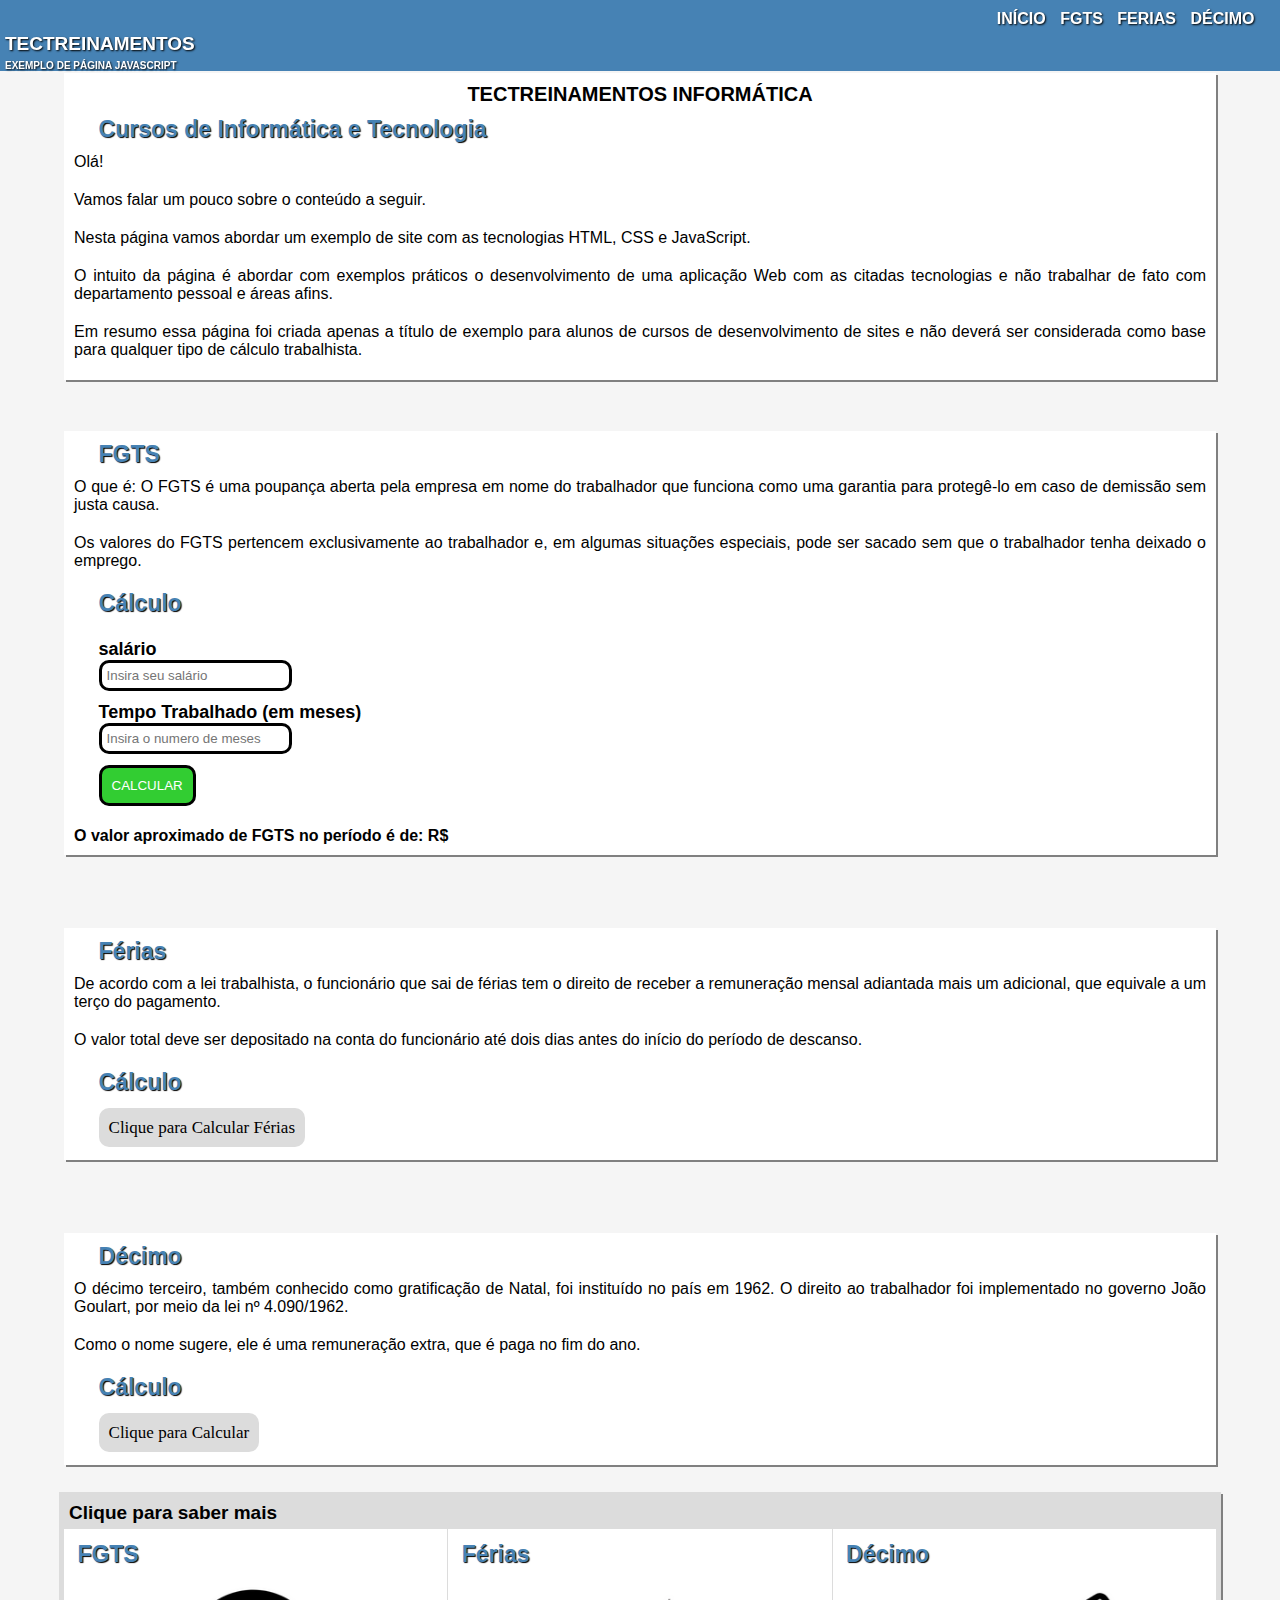
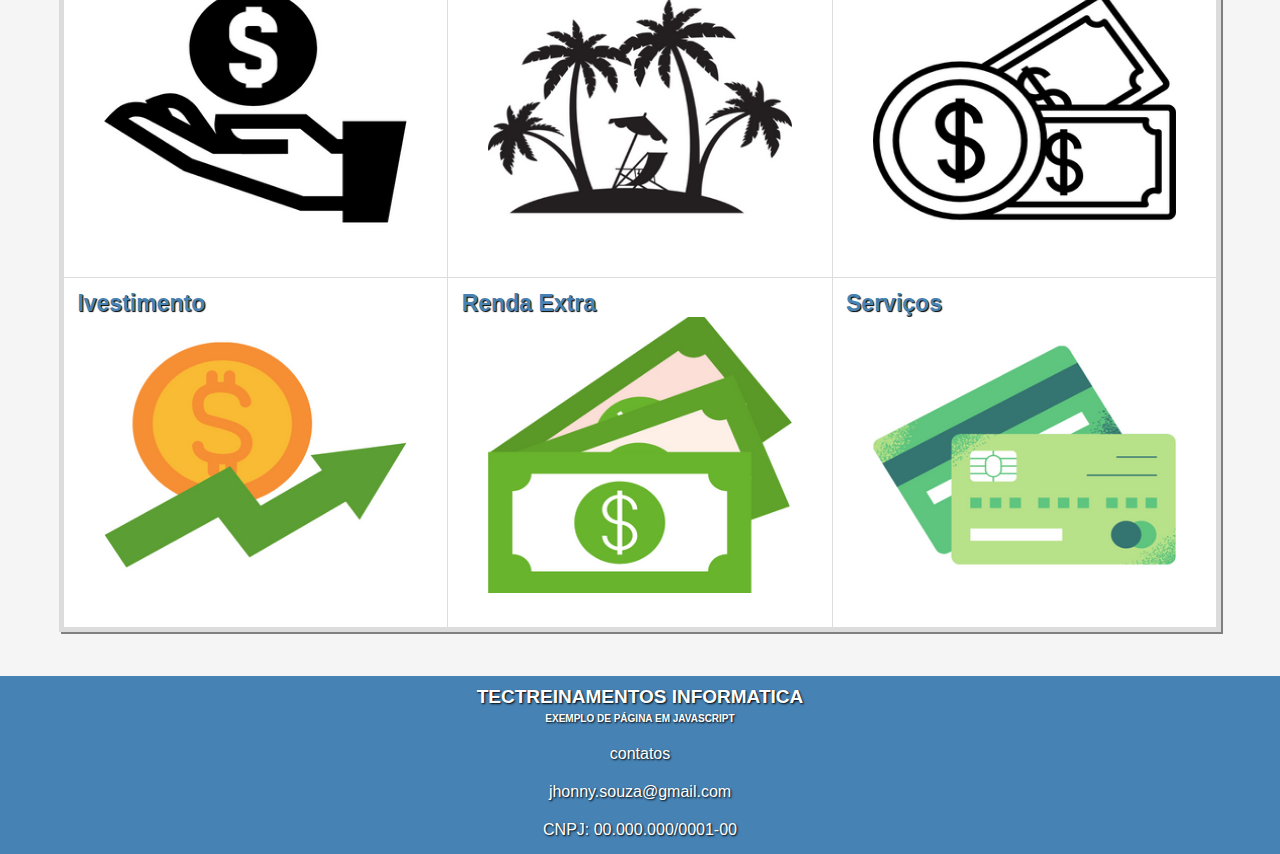
<file: index.html>
<!DOCTYPE html>
<html lang="pt-br">
<head>
   <meta charset="utf-8">
   <meta name="viewport" content="width=device-width, initial-scale=1 maximum-scale=1.0">
   <link rel="stylesheet" type="text/css" href="css/estilo.css">
<title>Exemplo JavaScript</title>


</head>
<body>


   <header>
      
     
      
      <nav>
         <a href="#">INÍCIO</a>
         <a href="#fgts">FGTS</a>
         <a href="#ferias">FERIAS</a>
         <a href="#decimo">DÉCIMO</a>
      </nav>
    <h3>TECTREINAMENTOS</h3>
     <h4>EXEMPLO DE PÁGINA JAVASCRIPT</h4>   
</header> 
<BR>
   <!--
<div class="compre">
   <h5>Compre Agora Mesmo</h5>
   <button>COMPRAR</button>

</div>
-->
<br><br>

   <section class="container">
      <h1>TECTREINAMENTOS INFORMÁTICA</h1>
		<h2>Cursos de Informática e Tecnologia</h2>
		<p>Olá!</p>
      <a href="#" id="fgts"></a>
		<p>Vamos falar um pouco sobre o conteúdo a seguir.</p>
		<p>Nesta página vamos abordar um exemplo de site com as tecnologias HTML, CSS e JavaScript.</p>
		<p>O intuito da página é abordar com exemplos práticos o desenvolvimento de uma aplicação Web com as citadas tecnologias e não trabalhar de fato com departamento pessoal e áreas afins.</p>
		<p>Em resumo essa página foi criada apenas a título de exemplo para alunos de cursos de desenvolvimento de sites e não deverá ser considerada como base para qualquer tipo de cálculo trabalhista.</p><br>
    
   </section>
   
      <br>
     
      <section class="container">
      <H2>FGTS</H2>
      <p>O que é: O FGTS é uma poupança aberta pela empresa em nome do trabalhador que funciona como uma garantia para protegê-lo em caso de demissão sem justa causa.</p> 
      <p>Os valores do FGTS pertencem exclusivamente ao trabalhador e, em algumas situações especiais, pode ser sacado sem que o trabalhador tenha deixado o emprego.</p>
      <h2>Cálculo</h2>
      <br><br>
      <a href="#" id="ferias"></a>
      <label for="salario">salário</label><br>
      <input type="number" id="salario" placeholder="Insira seu salário">
      <br><br>
      <label for="tempo">Tempo Trabalhado (em meses)</label><br>
      <input type="number" id="tempo" placeholder="Insira o numero de meses">
      <br><br>
      <button onclick="fgts()">CALCULAR</button>
      <br><br>
      <p><b>O valor aproximado de FGTS no período é de: R$<span></span></b></p>
      <script type="text/javascript">
         let salario = document.querySelector("#salario");
         let tempo = document.querySelector("#tempo");
         let resultado = document.querySelector("span");

         function fgts(){
            resultado.innerHTML = parseFloat(salario.value/100*8)*tempo.value;
         }

      </script>
     

   </section>
   <br>
   <br>
   <br>
   <section class="container">
   <h2>Férias</h2>
   <p>De acordo com a lei trabalhista, o funcionário que sai de férias tem o direito de receber a remuneração mensal adiantada mais um adicional, que equivale a um terço do pagamento.</p>
   <p>O valor total deve ser depositado na conta do funcionário até dois dias antes do início do período de descanso.</p>
   <h2>Cálculo</h2>
   <a href="#" id="decimo"></a>
   <br><br>
   <a href="ferias.html" class="link">Clique para Calcular Férias</a>
   <br><br><br>

   </section>
   <br>
   <br>
   <br>
   
   <section class="container">
   <h2>Décimo</h2>
   <p>O décimo terceiro, também conhecido como gratificação de Natal, foi instituído no país em 1962. O direito ao trabalhador foi implementado no governo João Goulart, por meio da lei nº 4.090/1962.</p>
   <p>Como o nome sugere, ele é uma remuneração extra, que é paga no fim do ano.</p>
   <h2>Cálculo</h2>
   <br><br>
   <a href="decimo.html" class="link">Clique para Calcular</a>
   <br><br><br>

         </section>
   <br>
   <br>
   <section class="container" id="grid-container">
      <h3>Clique para saber mais</h3>
     <div class="grid">

      <div>
         <h2>FGTS</h2>
       <img src="img/fgts.png" alt="Imagem FGTS">
      </div>

      <div>
         <h2>Férias</h2>
      <a href="ferias.html"><img src="img/ferias.png" alt="Imagem Ferias"></a>
      </div>

      <div>
         <h2>Décimo</h2>
      <a href="decimo.html"><img src="img/decimo.png" alt="Imagen Férias"></a>
      </div>

      <div>
         <h2>Ivestimento</h2>
         <img src="img/investimentos.png" alt="Imagem Iventimentos">
      </div>

      <div>
         <h2>Renda Extra</h2>
         <img src="img/renda-extra.png" alt="Imagem Renda Extra">
      </div>

      <div>
         <h2>Serviços</h2>
         <img src="img/servicos.png" alt="Imagem Serviços">
      </div>


         </section>

         <br>
<!--
         <section class="container" id="formulario">
            
            <h2>Selecione um Produto para Mais Informações</h2>

            <form action="#" method="get" target="_blank">

             <P class="formulario-contato"> 

               <label for="nome">Nome</label><br>
               <input class="dados-formulario" type="text" id="nome" name="nome" placeholder="Insira seu Nome ">

             </P>

             <P class="formulario-contato"> 
               
               <label for="contato">Contato</label><br>
               <input class="dados-formulario" type="tel" id="tel" name="tel" placeholder="Insira seu WhatsApp ">

             </P>

             <P class="formulario-contao">
               <input type="checkbox" id="office" name="office" value="cursos de office">
               <label for="office">Quero saber mais sobre Cursos de Pacote Office</label>
               <br><br>
               <input type="checkbox" id="web" name="web" value="cursos de Web">
               <label for="web">Quero saber mais sobre Cursos de Desenvolvimento Web</label>
               <br><br>

               <input type="checkbox" id="marketing" name="markeing" value="cursos de marketing">
               <label for="marketing">Quero saber mais sobre Cursos Marketing Digital</label>
               <br><br>

             </P>
             <p class="formulario-contato">
            <input type="reset" value="LIMPAR">
            <input type="submit" value="ENVIAR">


             </p>

            </form>

               </section> -->
         <br>


   <br><br>
   <footer>
      <h3>TECTREINAMENTOS INFORMATICA</h3>
     <h4>EXEMPLO DE PÁGINA EM JAVASCRIPT</h4><br>
     <p class="texto-footer">contatos</p>
     <p class="texto-footer">jhonny.souza@gmail.com</p>
     <p class="texto-footer">CNPJ: 00.000.000/0001-00</p>
   </footer>
   <!--ola-->
</body>
</html>
</file>
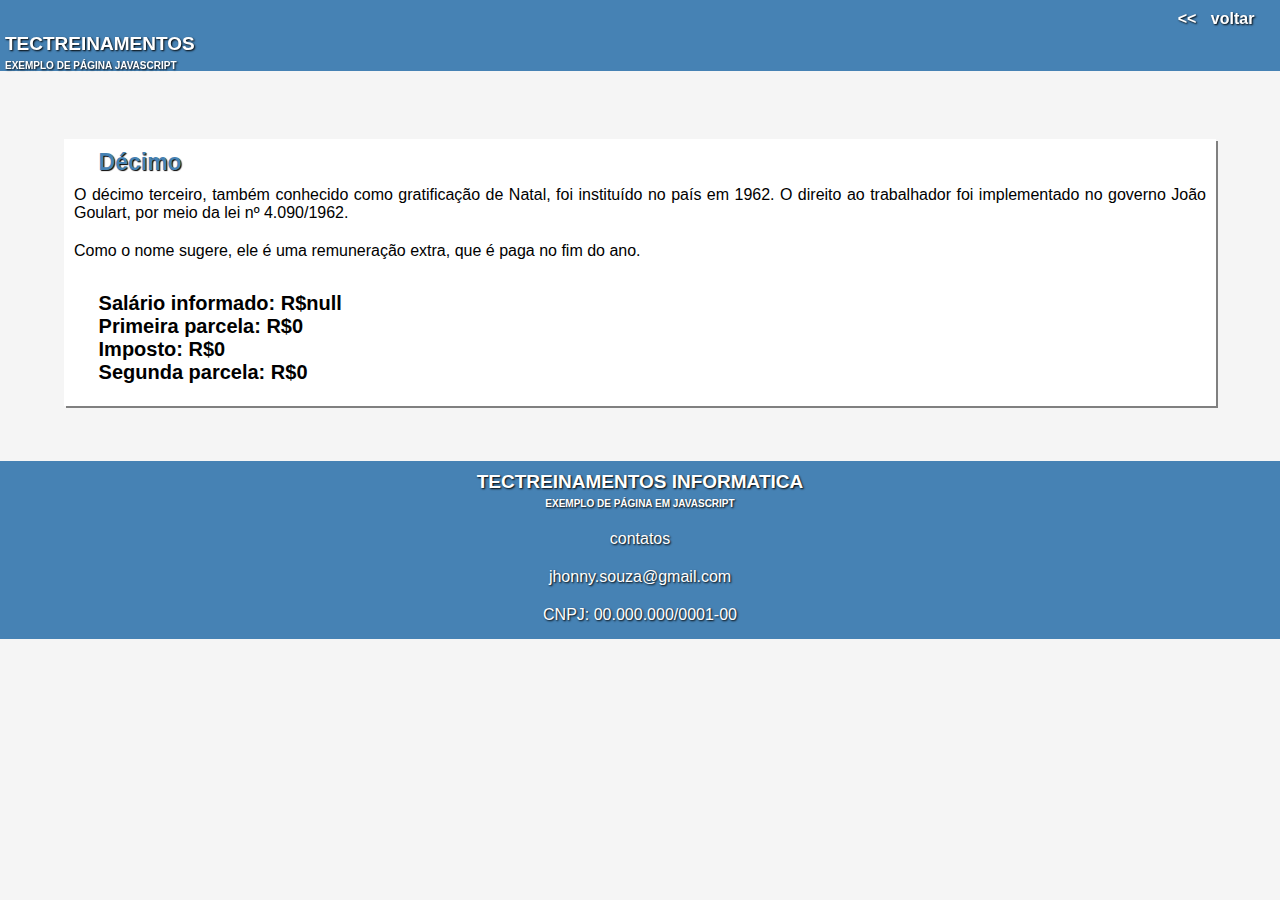
<file: decimo.html>
<!DOCTYPE html>
<html lang="pt-br">

<head>

    <meta charset="utf-8">
    <meta name="viewport" content="width=device-width, initial-scale=1 maximum-scale=1.0">
    <link rel="stylesheet" type="text/css" href="css/estilo.css">
    <title>Exemplo Décimo Terceiro</title>


</head>

<body>


    <header>
        <nav>
            <a href="index.html">
                << voltar </a>
        </nav>


        <h3>TECTREINAMENTOS</h3>
        <h4>EXEMPLO DE PÁGINA JAVASCRIPT</h4>
    </header>
    <BR>
    <!--
<div class="compre">
   <h5>Compre Agora Mesmo</h5>
   <button>COMPRAR</button>

</div>
-->
    <br><br><br><br>
    <br>

    <br><br><br>
    <section class="container">
        <H2>Décimo</H2>
   <p>O décimo terceiro, também conhecido como gratificação de Natal, foi instituído no país em 1962. O direito ao trabalhador foi implementado no governo João Goulart, por meio da lei nº 4.090/1962.</p>
   <p>Como o nome sugere, ele é uma remuneração extra, que é paga no fim do ano.</p>
        <br><br>
        <div class="resposta">
            <script type="text/javascript">
         
            let salario = prompt("Digite seu salário");
            let primeiraParcela = salario/2;
            let imposto = salario/100*9;
            let segundaParcela = salario-imposto-primeiraParcela;

            document.write("Salário informado: R$"+salario+"<br />");
            document.write("Primeira parcela: R$"+primeiraParcela+"<br />");
            document.write("Imposto: R$"+imposto+"<br />");
            document.write("Segunda parcela: R$"+segundaParcela+"<br />");

            </script>

        </div>
        <br><br>

    </section>

    <br>
    <br>


    <!--
         <section class="container" id="formulario">
            
            <h2>Selecione um Produto para Mais Informações</h2>

            <form action="#" method="get" target="_blank">

             <P class="formulario-contato"> 

               <label for="nome">Nome</label><br>
               <input class="dados-formulario" type="text" id="nome" name="nome" placeholder="Insira seu Nome ">

             </P>

             <P class="formulario-contato"> 
               
               <label for="contato">Contato</label><br>
               <input class="dados-formulario" type="tel" id="tel" name="tel" placeholder="Insira seu WhatsApp ">

             </P>

             <P class="formulario-contao">
               <input type="checkbox" id="office" name="office" value="cursos de office">
               <label for="office">Quero saber mais sobre Cursos de Pacote Office</label>
               <br><br>
               <input type="checkbox" id="web" name="web" value="cursos de Web">
               <label for="web">Quero saber mais sobre Cursos de Desenvolvimento Web</label>
               <br><br>

               <input type="checkbox" id="marketing" name="markeing" value="cursos de marketing">
               <label for="marketing">Quero saber mais sobre Cursos Marketing Digital</label>
               <br><br>

             </P>
             <p class="formulario-contato">
            <input type="reset" value="LIMPAR">
            <input type="submit" value="ENVIAR">


             </p>

            </form>

               </section> -->
    <br>


    <br><br>
    <footer>
        <h3>TECTREINAMENTOS INFORMATICA</h3>
        <h4>EXEMPLO DE PÁGINA EM JAVASCRIPT</h4><br>
        <p class="texto-footer">contatos</p>
        <p class="texto-footer">jhonny.souza@gmail.com</p>
        <p class="texto-footer">CNPJ: 00.000.000/0001-00</p>
    </footer>
</body>

</html>
</file>
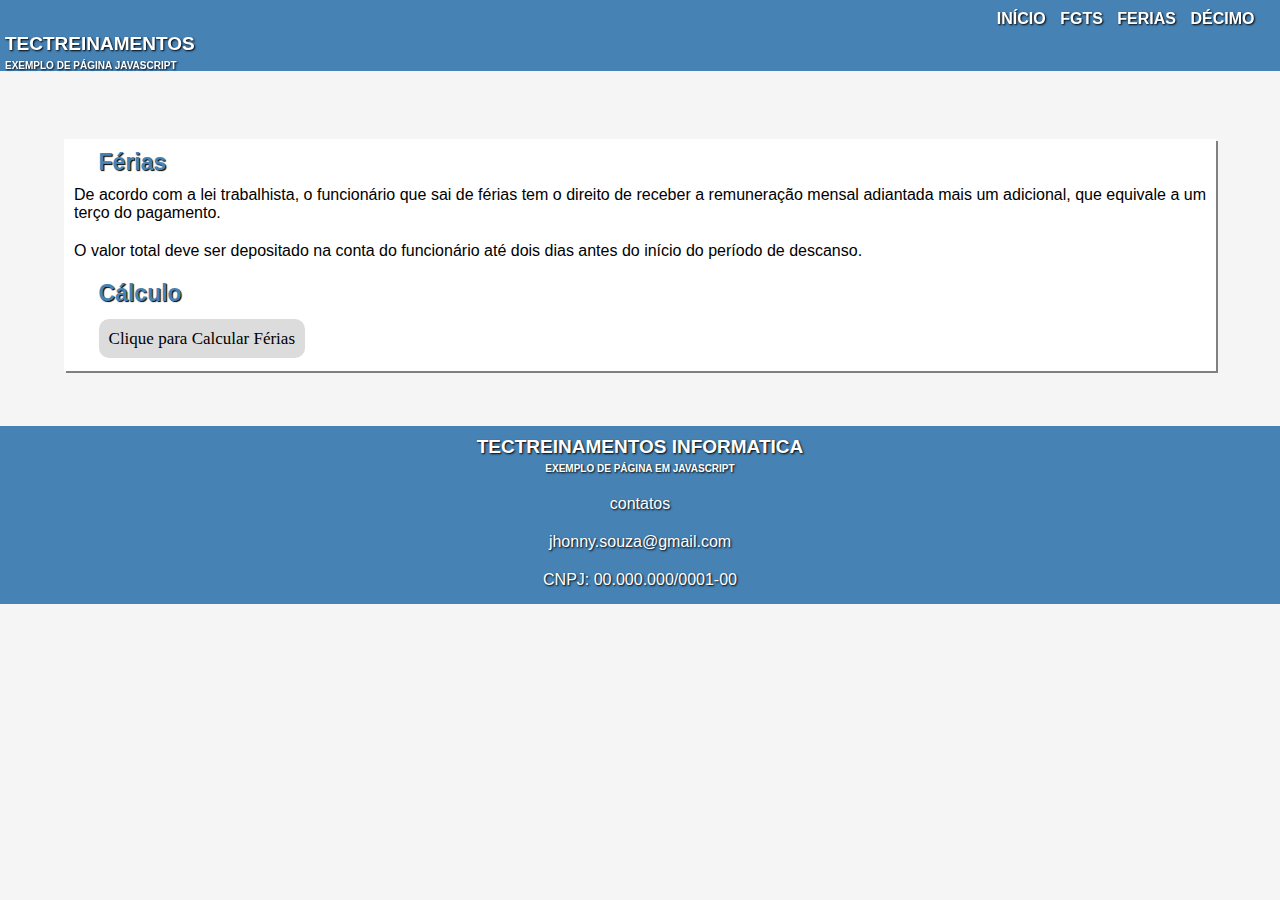
<file: ferias.html>
<!DOCTYPE html>
<html lang="pt-br">

<head>
    <meta charset="utf-8">
    <meta name="viewport" content="width=device-width, initial-scale=1 maximum-scale=1.0">
    <link rel="stylesheet" type="text/css" href="css/estilo.css">
    <title>Exemplo JavaScript</title>


</head>

<body>
    <header>
        <nav>
            <a href="#">INÍCIO</a>
            <a href="#">FGTS</a>
            <a href="#">FERIAS</a>
            <a href="#">DÉCIMO</a>
        </nav>
        <h3>TECTREINAMENTOS</h3>
        <h4>EXEMPLO DE PÁGINA JAVASCRIPT</h4>
    </header>
    <BR>
    <!--
<div class="compre">
   <h5>Compre Agora Mesmo</h5>
   <button>COMPRAR</button>

</div>
-->
    <br><br><br><br>
    <br>
   
    <br><br><br>
    <section class="container">
        <h2>Férias</h2>
        <p>De acordo com a lei trabalhista, o funcionário que sai de férias tem o direito de receber a remuneração
            mensal adiantada mais um adicional, que equivale a um terço do pagamento.</p>
        <p>O valor total deve ser depositado na conta do funcionário até dois dias antes do início do período de
            descanso.</p>
        <h2>Cálculo</h2>
        <br><br>
        <a href="ferias.html" class="link">Clique para Calcular Férias</a>
        <br><br><br>

    </section>

    <br>
    <br>
   

    <!--
         <section class="container" id="formulario">
            
            <h2>Selecione um Produto para Mais Informações</h2>

            <form action="#" method="get" target="_blank">

             <P class="formulario-contato"> 

               <label for="nome">Nome</label><br>
               <input class="dados-formulario" type="text" id="nome" name="nome" placeholder="Insira seu Nome ">

             </P>

             <P class="formulario-contato"> 
               
               <label for="contato">Contato</label><br>
               <input class="dados-formulario" type="tel" id="tel" name="tel" placeholder="Insira seu WhatsApp ">

             </P>

             <P class="formulario-contao">
               <input type="checkbox" id="office" name="office" value="cursos de office">
               <label for="office">Quero saber mais sobre Cursos de Pacote Office</label>
               <br><br>
               <input type="checkbox" id="web" name="web" value="cursos de Web">
               <label for="web">Quero saber mais sobre Cursos de Desenvolvimento Web</label>
               <br><br>

               <input type="checkbox" id="marketing" name="markeing" value="cursos de marketing">
               <label for="marketing">Quero saber mais sobre Cursos Marketing Digital</label>
               <br><br>

             </P>
             <p class="formulario-contato">
            <input type="reset" value="LIMPAR">
            <input type="submit" value="ENVIAR">


             </p>

            </form>

               </section> -->
    <br>


    <br><br>
    <footer>
        <h3>TECTREINAMENTOS INFORMATICA</h3>
        <h4>EXEMPLO DE PÁGINA EM JAVASCRIPT</h4><br>
        <p class="texto-footer">contatos</p>
        <p class="texto-footer">jhonny.souza@gmail.com</p>
        <p class="texto-footer">CNPJ: 00.000.000/0001-00</p>
    </footer>
</body>

</html>
</file>
<file: css/estilo.css>
*{
    margin: 0;
    border: 0;
    padding: 0;
  }
  html{
     font-size: 62.5%;
  }
  
  header{
     background-color: rgba(70,130,180);
      color: #fff;
      font-family: Arial;
      width: 100%;
      position: fixed;
      text-shadow: 1px 1px 2px #000;
      z-index: 1 ;

     
  }
  h3{
     font-size: 1.9rem;
     font-family: Arial;
     margin: 0;
     padding: 5px;
  
  }
  h4{
     font-size: 1rem;
     font-family: Arial;
     margin: 0;
     padding-left: 5px;
     padding-right: 5px;
  }
  body{
     background-color: rgba(245,245,245);
  }
     .container{
     display: block;
     background-color:#fff ;
     width: 95%;
     box-shadow: 2px 2px #808080;
     margin: 0 auto;
     max-width: 90%;
     max-height: 90%;
     min-width: 0;
     min-height: 0;
     margin-top: 40px;
  }
  footer{
     font-family: arial;
     color: #fff;
     background-color: rgba(70,130,180);
     text-align: center;
     padding-top: 5px;
     padding-bottom:5px;
     text-shadow: 1px 1px 2px #000;
  }
  p{
     font-family: arial;
     text-align: justify;
     padding: 10px;
     font-size: 1.6rem;
  }
  h1{
     font-family: arial;
     text-align: center;
     padding-top: 10px;
     font-size: 2rem;
  }
  h2{
     font-family: arial;
     text-align: left;
     padding-left: 3%;
     padding-top: 10px;
     font-size: 2.3rem;
     color:rgb(70,130,180);
     text-shadow: 1px 1px 1px #000;
     
  }  
  .texto-footer{
     text-align: center;
     font-family: arial;
     padding-top: 10px;
     font-size: 1.6rem;
     padding-bottom: 10px;
  }
  .compre{
     background-color: rgba(255,255,0,1.0);
  width: 150px;
  height: 100px;
  position: fixed;
  right: 0;
  text-align: center;
  margin-top: 10%;
  z-index: 1;
  }
  h5{
     font-family: arial;
     text-align: center;
     padding: 1px;
     font-size: 1.9rem;  
  }
  button{
     font-family: arial;
     padding: 10px;
     background-color:rgba(50,205,50);
     color: #fff;
     border: solid #000;
     margin-left: 3%;
     border-radius: 10px;
  }
  #grid-container{
     margin-top: 5px;
     background-color: rgba(220,220,220);
     padding: 5px;
  }
  .grid{
     display: grid;
     grid-template-columns:repeat(auto-fill, minmax(300px, 1fr));
     grid-gap: 1px;
     max-width: 1200px;
     margin: 0 auto;
     
  }
  .grid div{
     background-color: #fff;
     font-family: arial;
     text-align: center;
     font-size: 1.6rem;
     padding: 2px;
  
  }
  #formulario{
     background-color: rgba(173,216,230,1.0);
  }
  .formulario-contato{
     font-family: arial;
     font-size: 1.8rem;
     padding: 10px;
     text-align: left;
     margin-left: 5%;
     font-weight: bold;
     
  }
  input{
     font-family: sans-serif;
     font-size: 1,8rem;
     padding: 5px;
     border: solid;
     border-radius: 10px;
     margin-left: 3%;

     
  }
  .dados-formulario{
     width: 60%;
  }
  nav{
     text-align: right;
     margin-top: 10px;
     font-weight: bold;
     font-family: arial;
     font-size: 1.6rem;
     margin-right: 2%;
     word-spacing: 10px;
  }
  a{
     text-decoration: none;
     color: rgba(255, 255, 255, 1.0);
     transition: all 300ms ease-in-out;
  }
  a:hover{
     color: rgb(189, 189, 33);
  
  }
  label{
    font-family: arial;
    font-size: 1.8rem;
    font-weight: bold;
    margin-left: 3%;
  }
  .link{
   background: #dcdcdc;
   font-family: arieal;
   font-size: 1.7rem;
   margin-left: 3%;
   color: #000;
   padding: 10px;
   border-radius: 10px;
  }
  .resposta{
   font-family: arial;
   font-size: 2.0rem;
   margin-left: 3%;
   font-weight: bold;
   
  }
  img{
   width: 80%;
   height: 80%;
  }
  img:hover{
   transform: scale(1.2);
   border: solid rgba(255, 0, 0, 1.0);
   border-radius: 10px;
  }
</file>
